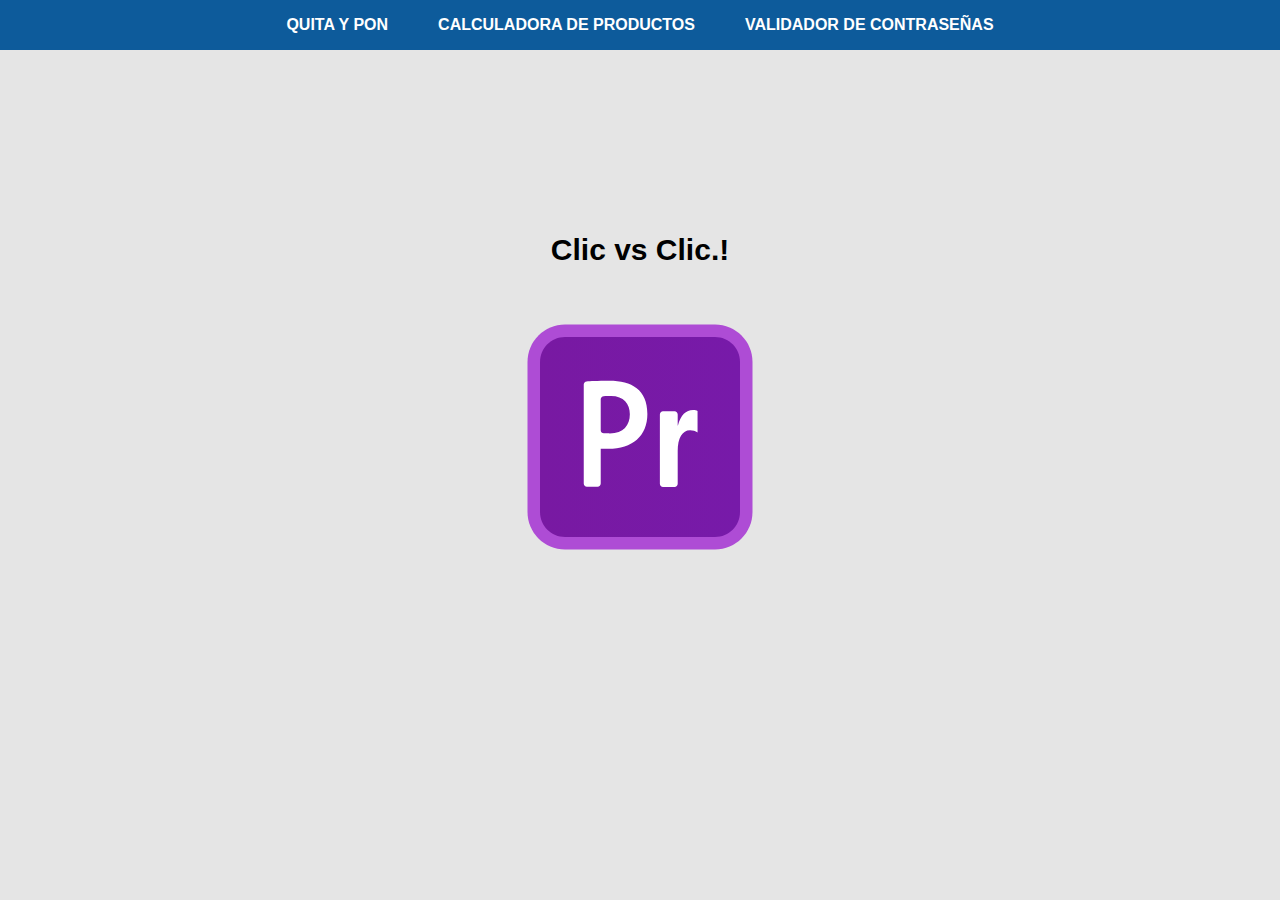
<file: index.html>
<!DOCTYPE html>
<html lang="en">
<head>
    <meta charset="UTF-8">
    <meta name="viewport" content="width=device-width, initial-scale=1.0">
    <link rel="stylesheet" href="./assets/css/normalize.css">
    <link rel="stylesheet" href="./assets/css/style.css">
    <title>Document</title>
</head>
<body>
    <nav>
        <div class="nav_bar">
            <a href="index.html">Quita y Pon</a>
            <a href="2.stikers.html">Calculadora de Productos</a>
            <a href="3.password.html">Validador de Contraseñas</a>
        </div>
    </nav>

    <!-- EJERCICIO #1 -->
    <section class="container_section1">
        <h2>Clic vs Clic.!</h2>
        <div class="container_imagen">
            <img id="imagen" onclick="clic()" src="./assets/imgs/icons8-adobe-premiere-pro-144.svg" alt="imagen">
        </div>
    </section>

    <script src="./assets/js/main.js"></script>
</body>
</html>
</file>
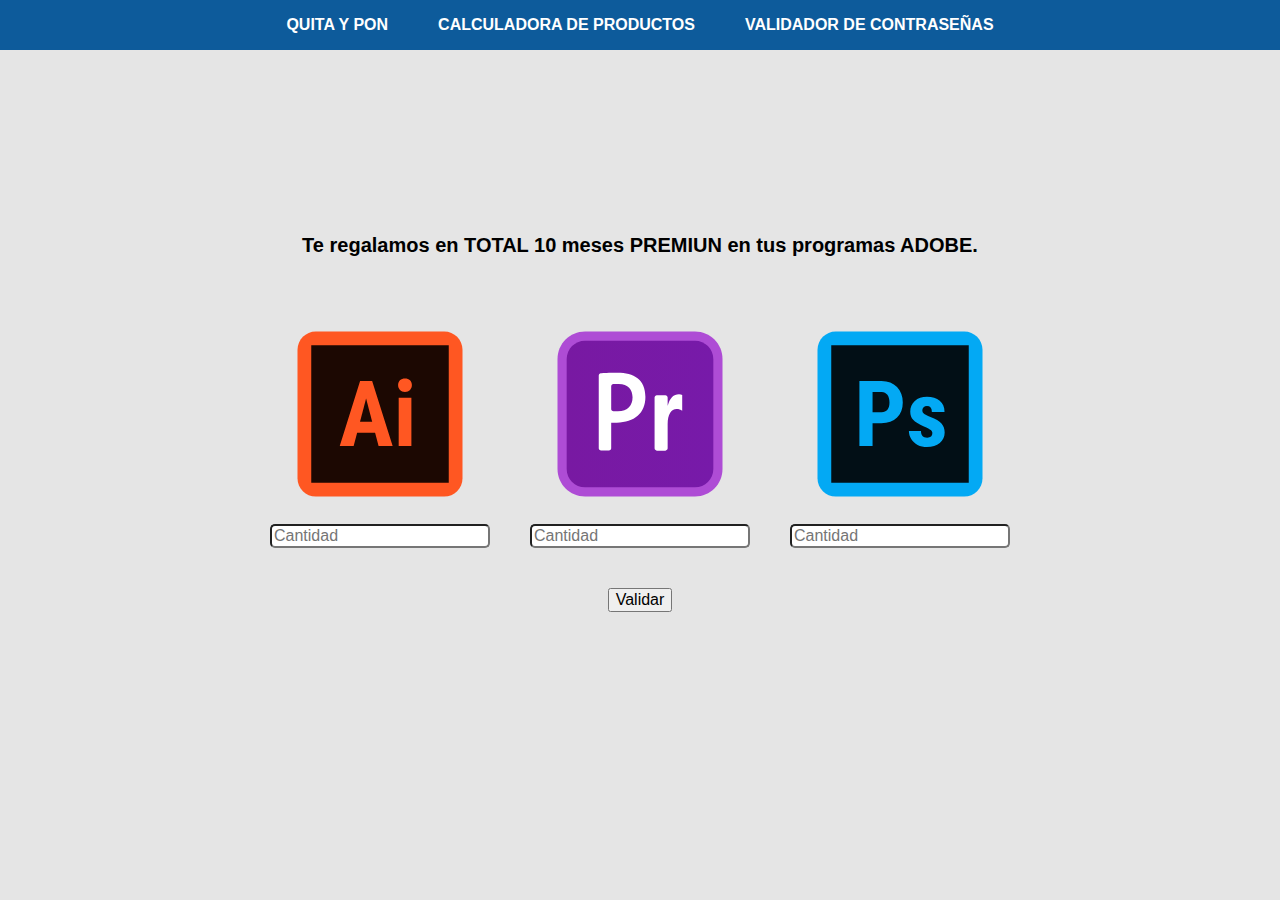
<file: 2.stikers.html>
<!DOCTYPE html>
<html lang="en">
	<head>
		<meta charset="UTF-8" />
		<meta name="viewport" content="width=device-width, initial-scale=1.0" />
		<link rel="stylesheet" href="./assets/css/normalize.css" />
		<link rel="stylesheet" href="./assets/css/style.css" />
		<title>Document</title>
	</head>
	<body>
		<nav>
			<div class="nav_bar">
				<a href="index.html">Quita y Pon</a>
				<a href="2.stikers.html">Calculadora de Productos</a>
				<a href="3.password.html">Validador de Contraseñas</a>
			</div>
		</nav>

		<!-- EJERCICIO #2 -->
		<section class="container_section2">
			<h4>Te regalamos en TOTAL 10 meses PREMIUN en tus programas ADOBE.</h4>
			<div class="container_programs">
				<div class="box_adobe">
					<img src="./assets/imgs/icons8-adobe-illustrator-144.svg" alt="ilustrator" />
					<input class="ilustrator" type="number" placeholder="Cantidad" min="0" max="10"/>
				</div>
				<div class="box_adobe">
					<img src="./assets/imgs/icons8-adobe-premiere-pro-144.svg" alt="premier" />
					<input class="premier" type="number" placeholder="Cantidad"  min="0" max="10"/>
				</div>
				<div class="box_adobe">
					<img src="./assets/imgs/icons8-photoshop-144.svg" alt="photoshop" />
					<input class="photoshop" type="number" placeholder="Cantidad" min="0" max="10"/>
				</div>
			</div>
			<div class="result">
				<p><span class="mesage"></span></p>
				<button onclick="validar()" type="button">Validar</button>
			</div>
		</section>

		<script src="./assets/js/main.js"></script>
	</body>
</html>
</file>
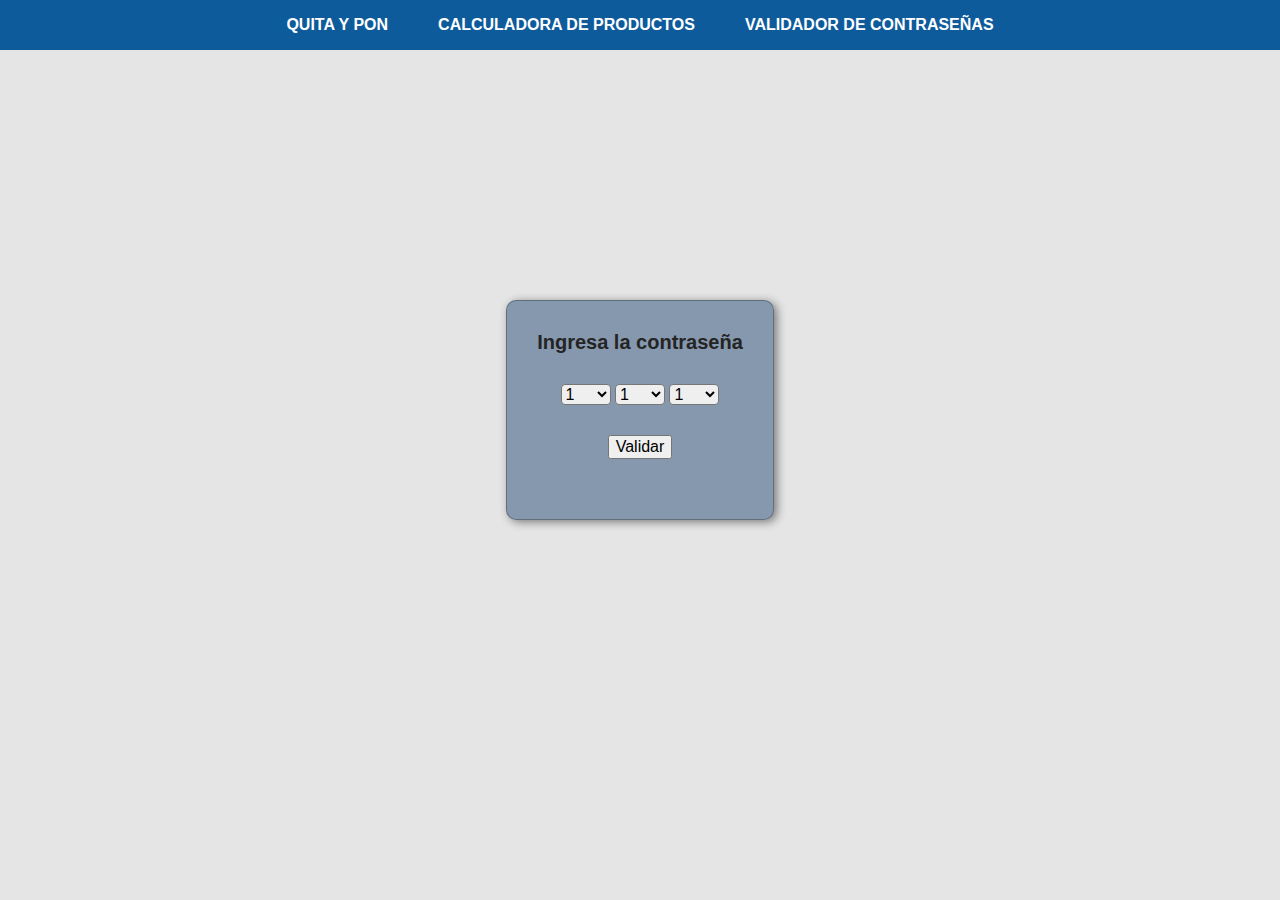
<file: 3.password.html>
<!DOCTYPE html>
<html lang="en">
	<head>
		<meta charset="UTF-8" />
		<meta name="viewport" content="width=device-width, initial-scale=1.0" />
		<link rel="stylesheet" href="./assets/css/normalize.css" />
		<link rel="stylesheet" href="./assets/css/style.css" />
		<title>Document</title>
	</head>
	<body>
		<nav>
			<div class="nav_bar">
				<a href="index.html">Quita y Pon</a>
				<a href="2.stikers.html">Calculadora de Productos</a>
				<a href="3.password.html">Validador de Contraseñas</a>
			</div>
		</nav>

		<!-- EJERCICIO #3 -->
		<section class="container_section1">
			<div class="container_password">
				<p>Ingresa la contraseña</p>
				<div class="selects">
					<select id="select1" name="">
						<option value="1">1</option>
						<option value="2">2</option>
						<option value="3">3</option>
						<option value="4">4</option>
						<option value="5">5</option>
						<option value="6">6</option>
						<option value="7">7</option>
						<option value="8">8</option>
						<option value="9">9</option>
						<option value="0">0</option>
					</select>
					<select id="select2" name="">
						<option value="1">1</option>
						<option value="2">2</option>
						<option value="3">3</option>
						<option value="4">4</option>
						<option value="5">5</option>
						<option value="6">6</option>
						<option value="7">7</option>
						<option value="8">8</option>
						<option value="9">9</option>
						<option value="0">0</option>
					</select>
					<select id="select3" name="">
						<option value="1">1</option>
						<option value="2">2</option>
						<option value="3">3</option>
						<option value="4">4</option>
						<option value="5">5</option>
						<option value="6">6</option>
						<option value="7">7</option>
						<option value="8">8</option>
						<option value="9">9</option>
						<option value="0">0</option>
					</select>
				</div>

				<button onclick="password()">Validar</button>

				<p><span id="validado"></span></p>
			</div>
		</section>

		<script src="./assets/js/main.js"></script>
	</body>
</html>
</file>
<file: assets/css/style.css>
html {
	box-sizing: border-box;
	font-size: 62.5%;
}
*,
::after,
::before {
	box-sizing: inherit;
}
body {
	font-size: 1.6rem;
	height: 100vh;
	background-color: rgba(170, 170, 170, 0.308);
	font-family: Verdana, Geneva, Tahoma, sans-serif;
}

img {
	max-width: 100%;
	display: block;
}

button {
	cursor: pointer;
}

nav .nav_bar {
	display: flex;
	justify-content: center;
	align-items: center;
	gap: 5rem;
	background-color: rgb(13, 91, 155);
	min-height: 5rem;
	flex-wrap: wrap;
}

.nav_bar a {
	text-decoration: none;
	color: black;
	text-transform: uppercase;
	font-weight: bold;
	color: white;
	transition: all 0.3s ease;
	text-align: center;
}

.nav_bar a:hover {
	text-decoration: underline;
}

/* // EJERCICIO 1 "QUITA Y PON" */
.container_section1 h2 {
	font-size: 3rem;
	margin: 0;
}
.container_imagen img {
	width: 30rem;
}

/* // EJERCICIO 2 "CALCULADORA" */
@media (min-width: 768px) {
	.container_section2 {
		height: 80vh;
		display: flex;
		justify-content: center;
		flex-direction: column;
		align-items: center;
		gap: 2rem;
	}
}
.container_section2 h4 {
	font-size: 2rem;
	text-align: center;
}

.container_programs {
	display: flex;
	gap: 4rem;
	flex-wrap: wrap;
	justify-content: center;
}

.box_adobe {
	display: flex;
	flex-direction: column;
}

.box_adobe input {
	border-radius: 0.5rem;
	width: 22rem;
}

.result {
	display: flex;
	flex-direction: column;
	align-items: center;
	gap: 2rem;
}

.result p {
	font-size: 1.6rem;
}

.result button {
	max-width: 10rem;
}

/* // EJERCICIO 3 "VALIDADOR DE CONTRASEÑAS" */

.container_section1 {
	height: 80vh;
	display: flex;
	justify-content: center;
	flex-direction: column;
	align-items: center;
	gap: 2rem;
}

.container_password {
	background-color: rgba(23, 64, 112, 0.466);
	box-shadow: 0.3rem 0.2rem 1rem #00000079;
	display: flex;
	flex-direction: column;
	justify-content: center;
	align-items: center;
	gap: 3rem;
	border: 0.1rem solid rgba(0, 0, 0, 0.274);
	border-radius: 1rem;
	padding: 3rem;
}

p {
	margin: 0;
	font-size: 2rem;
	font-weight: 700;
	color: rgb(37, 36, 36);
	text-align: center;
}

#select1,
#select2,
#select3 {
	border-radius: 0.4rem;
	width: 5rem;
}

#validado {
	font-size: 1.6rem;
}
</file>
